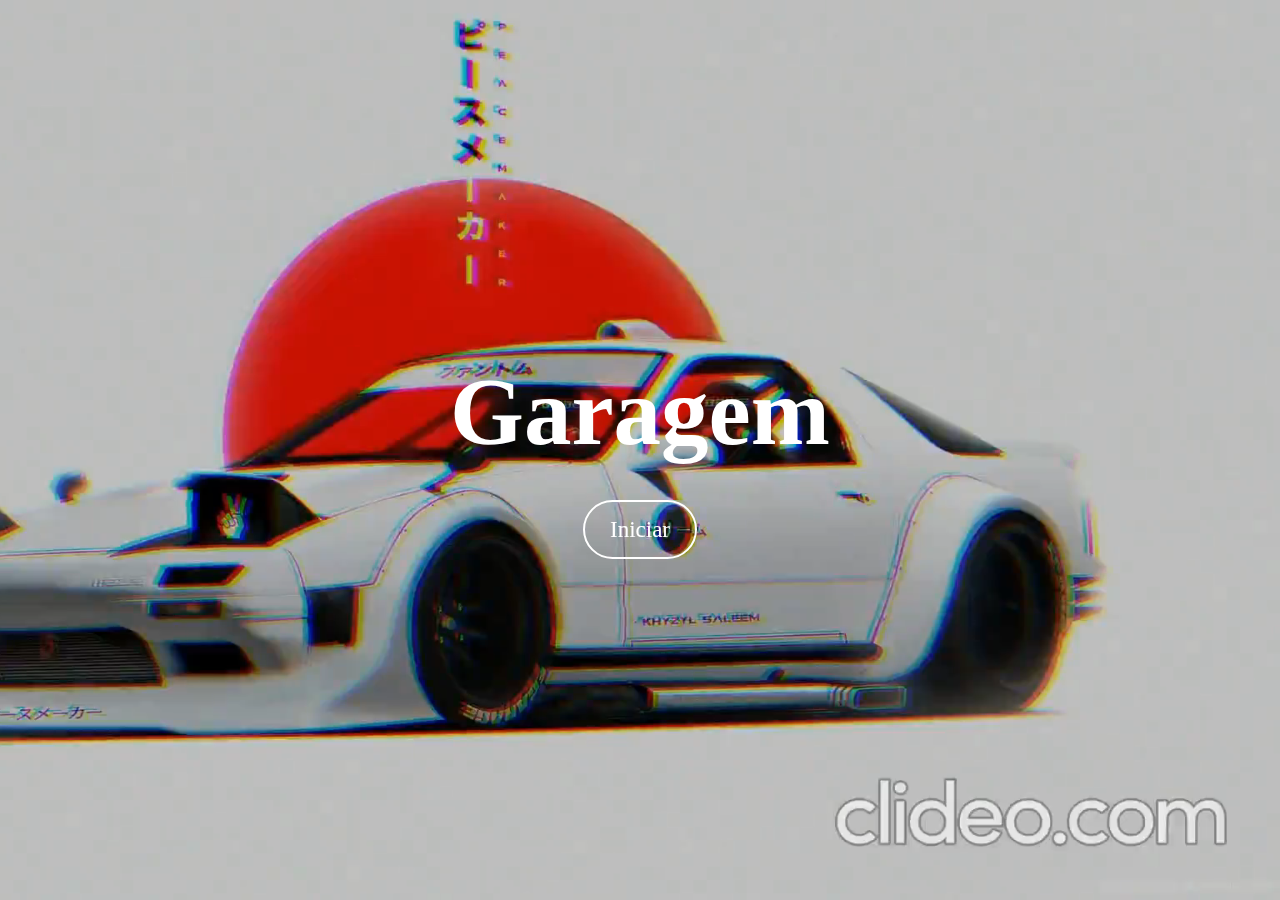
<file: Home.htm>
<!DOCTYPE html>
<html lang="en">
<head>
    <meta charset="UTF-8">
    <meta name="viewport" content="width=device-width, initial-scale=1.0">
    <link rel="stylesheet" href="home.css">
    <title>garagem</title>
</head>
<body>

    <div class="container-1">
        <video autoplay loop muted plays-inline class="background-clip"><source src="video/video-1.mp4" type="video/mp4"></video>
        <div class="content">
            <h1>Garagem</h1>
            <a href="index.html" id="scrollButton">Iniciar</a>
        </div>
    </div>
    <script src="main.js"></script>
    <script src="musica.js"></script>
</body>
</html>
</file>
<file: home.css>
*{
    padding: 0;
    margin: 0;
    font-family: 'Poppins';
}
.container-1{
    width: 100%;
    height: 100vh;
    display: flex;
    align-items: center;
    justify-content: center;
}
.content{
    text-align: center;
}
.content h1{
    font-size: 95px;
    color: #fff;
    margin-bottom: 50px;
}
.content a{
    font-size: 23px;
    color: #fff;
    text-decoration: none;
    border: 2px solid #fff;
    padding: 15px 25px;
    border-radius: 50px;
    transition: 0.3s;
}
.content a:hover{
    background: #fff;
    color: #000;
}
.background-clip{
    position: absolute;
    right: 0;
    bottom: 0;
    z-index: -1;
}
@media (min-aspect-ratio:16/9){
    .background-clip{
        width: 100%;
        height: auto;
    }
}
@media (max-aspect-ratio:16/9){
    .background-clip{
        width: auto;
        height: 100%;
    }
}
</file>
